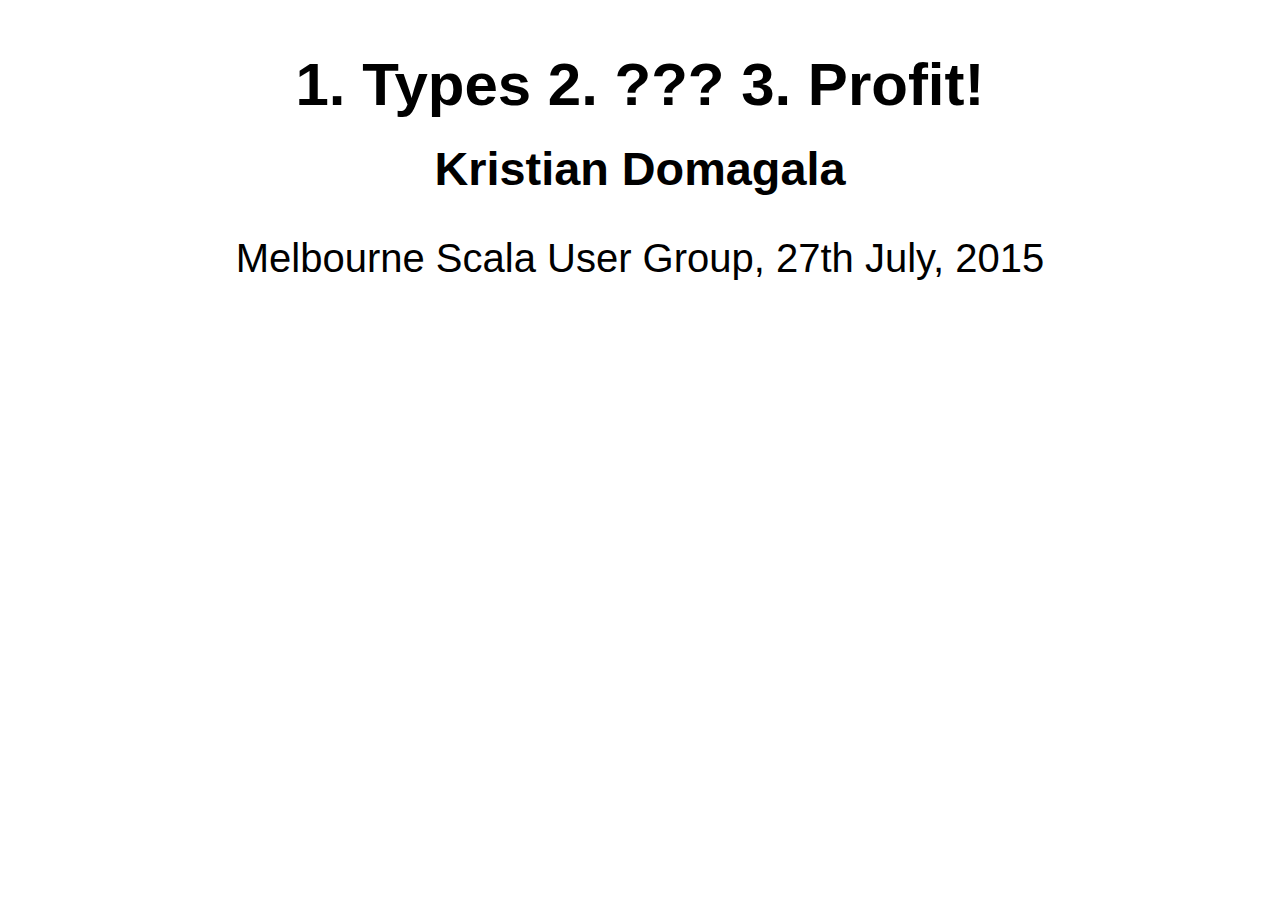
<file: index.html>
<html>
      <head>
        <meta http-equiv="Content-Type" content="text/html;charset=utf-8" />
        <title>Types, ???, Profit!</title>
        <link type="text/css" rel="stylesheet" href="assets/css/show.css" />
        <link type="text/css" rel="stylesheet" href="assets/css/prettify.css" />
        <script type="text/javascript" src="assets/js/jquery.min.js"></script>
        <script type="text/javascript" src="assets/js/show.js"></script>
        <script type="text/javascript" src="assets/js/prettify/prettify.js"></script>
        <script type="text/javascript" src="assets/js/prettify/lang-apollo.js"></script><script type="text/javascript" src="assets/js/prettify/lang-css.js"></script><script type="text/javascript" src="assets/js/prettify/lang-hs.js"></script><script type="text/javascript" src="assets/js/prettify/lang-lisp.js"></script><script type="text/javascript" src="assets/js/prettify/lang-lua.js"></script><script type="text/javascript" src="assets/js/prettify/lang-ml.js"></script><script type="text/javascript" src="assets/js/prettify/lang-proto.js"></script><script type="text/javascript" src="assets/js/prettify/lang-scala.js"></script><script type="text/javascript" src="assets/js/prettify/lang-sql.js"></script><script type="text/javascript" src="assets/js/prettify/lang-sql.js"></script><script type="text/javascript" src="assets/js/prettify/lang-vb.js"></script><script type="text/javascript" src="assets/js/prettify/lang-vhdl.js"></script><script type="text/javascript" src="assets/js/prettify/lang-wiki.js"></script><script type="text/javascript" src="assets/js/prettify/lang-yaml.js"></script><link type="text/css" rel="stylesheet" href="css/custom.css?1437994994216" />
      <script type="text/javascript"><!--
        window.onload=function() { prettyPrint(); };
      --></script>
      </head>
      <body>
        <div id="slides">
          <div id="reel">
            <div class="content" id="slide-0"><div class="container">
                  <h2 id="1.+Types+2.+%3F%3F%3F+3.+Profit%21">1. Types 2. ??? 3. Profit!</h2><h3 id="Kristian+Domagala">Kristian Domagala</h3><p>Melbourne Scala User Group, 27th July, 2015
</p>
                </div>
      </div><div class="content" id="slide-1"><div class="container">
                  <h1 id="My+journey">My journey</h1><h2 id=""></h2><ul><li>2000 &nbsp;Graduate Java developer - JSPs, Servlets
</li><li>2002 &nbsp;EJBs!
</li><li>2003 &nbsp;Hibernate/Spring
</li><li>2004 &nbsp;Agile! TDD/BDD!
</li><li>2007 &nbsp;Still looking for a better way
</li><li>2008 &nbsp;Ruby on Rails!
</li><li>2008 &nbsp;Scala (via Haskell)
</li><li>2009 &nbsp;Java/Objective C
</li><li>2010 &nbsp;Yeah, no, Scala
</li></ul>
                </div>
      </div><div class="content" id="slide-2"><div class="container">
                  <h1 id="Pop+Quiz">Pop Quiz</h1><p>What is tags?
</p><pre><code class="prettyprint lang-ruby">
  tags = item.tags


</code></pre><ol><li>Collection of <code>Tag</code> object?
</li><li>Collection of <code>String</code>s?
</li><li>Comma delimited <code>String</code>?
</li></ol>
                </div>
      </div><div class="content" id="slide-3"><div class="container">
                  <h1 id="All+of+the+above%21">All of the above!</h1><p>Dependent on the code path
</p><ul><li>From DB: <code>Tag</code> collection
</li><li>From controller: Comma-delimited <code>String</code>
</li><li>From some other code-path: collection of <code>String</code>s
</li></ul><p>All paths tested, but tests were setup with path assumptions
</p>
                </div>
      </div><div class="content" id="slide-4"><div class="container">
                  <h1 id="Let%E2%80%99s+write+some+code">Let’s write some code</h1><pre><code class="prettyprint lang-scala">
case class User(firstName: String, lastName: String) {

  def initials: (Char,Char) = (firstName.head, lastName.head)

}

val bruce = User(&quot;Bruce&quot;, &quot;Wayne&quot;)
bruce.initials
// ('B','W')

val batman = User(&quot;Batman&quot;, &quot;&quot;)
batman.initials
// ...
</code></pre>
                </div>
      </div><div class="content" id="slide-5"><div class="container">
                  <h1 id="Hmmmm">Hmmmm</h1><pre><code class="prettyprint lang-scala">java.util.NoSuchElementException: next on empty iterator
	at scala.collection.Iterator$$anon$2.next(Iterator.scala:39)
	at scala.collection.Iterator$$anon$2.next(Iterator.scala:37)
	at scala.collection.IndexedSeqLike$Elements.next(IndexedSeqLike.scala:64)
	at scala.collection.IterableLike$class.head(IterableLike.scala:91)
	at scala.collection.immutable.StringOps.scala$collection$IndexedSeqOptimized$$super$head(StringOps.scala:31)
	at scala.collection.IndexedSeqOptimized$class.head(IndexedSeqOptimized.scala:120)
	at scala.collection.immutable.StringOps.head(StringOps.scala:31)
	at user.User$.initials(User.scala:7)
</code></pre>
                </div>
      </div><div class="content" id="slide-6"><div class="container">
                  <h1 id="What+went+wrong%3F">What went wrong?</h1><h3 id="Made+an+assumption+about+names">Made an assumption about names</h3>
                </div>
      </div><div class="content" id="slide-7"><div class="container">
                  <h1 id="What+happens%E2%80%A6">What happens…</h1><h2 id="%E2%80%A6when+you+assume%3F">…when you assume?</h2><p><img alt="types"  src="main/when_you_assume.png" />
</p><span class="ref">https://xkcd.com/1339/</span>

                </div>
      </div><div class="content" id="slide-8"><div class="container">
                  <h1 id="Maybe+it+works%3F">Maybe it works?</h1><p>Maybe all the known code-paths that lead to that point have pre-validated names?
</p><!-- OOP, AOP -->

                </div>
      </div><div class="content" id="slide-9"><div class="container">
                  <h1 id="Coincidence+Oriented+Programming%21">Coincidence Oriented Programming!</h1><p>What happens when someone new comes on board and adds a new code path?
</p>
                </div>
      </div><div class="content" id="slide-10"><div class="container">
                  <h1 id="Let%E2%80%99s+encode+an+assumption">Let’s encode an assumption</h1><pre><code class="prettyprint lang-scala">type Name = NonEmptyString

case class User(firstName: Name, lastName: Name) {

  def initials: (Char, Char) = (firstName.init, lastName.init)

}
</code></pre>
                </div>
      </div><div class="content" id="slide-11"><div class="container">
                  <h1 id="NonEmptyString">NonEmptyString</h1><pre><code class="prettyprint lang-scala">case class NonEmptyString private(value: String) {
  def init = value.head
}

object NonEmptyString {
  def nonEmptyString(str: String): Option[NonEmptyString] =
    if (str.isEmpty) None
    else Some(NonEmptyString(str))

  def nonEmptyString(head: Char,
                     tail: String): NonEmptyString =
    NonEmptyString(head + tail)
}
</code></pre>
                </div>
      </div><div class="content" id="slide-12"><div class="container">
                  <h1 id="Let%E2%80%99s+try+it+again">Let’s try it again</h1><pre><code class="prettyprint lang-scala">type Name = NonEmptyString
case class User(firstName: Name, lastName: Name) {

  def initials: (Char, Char) = (firstName.init, lastName.init)

}

object User {

  def create(fName: String, lName: String): Option[User] =
    for {fn &lt;- nonEmptyString(fName)
         ln &lt;- nonEmptyString(lName)
    } yield User(fn, ln)

}
</code></pre>
                </div>
      </div><div class="content" id="slide-13"><div class="container">
                  <h1 id="Profit%21">Profit!</h1><pre><code class="prettyprint lang-scala">val bruce: Option[User] = User.create(&quot;Bruce&quot;,&quot;Wayne&quot;)
// Some(User(Bruce, Wayne))
bruce.map(user =&gt; user.initials)
// Some(('B','W'))

val batman: Option[User] = User.create(&quot;Batman&quot;,&quot;&quot;)
// None
batman.map(user =&gt; user.initials)
// None
</code></pre>
                </div>
      </div><div class="content" id="slide-14"><div class="container">
                  <h1 id="But+wait">But wait</h1><h2 id="Surely+more+code+%21%3D+Profit%21%3F">Surely more code != Profit!?</h2><p>How much extra code really?
</p><ul><li>Reduced tests
</li><li>Reduced defensive programming
</li></ul>
                </div>
      </div><div class="content" id="slide-15"><div class="container">
                  <h1 id="Just+an+extension">Just an extension</h1><p>Writing a <code>User</code> class in a typed language is an improvement over using an associative array of properties to represent a <code>User</code> in an untyped language
</p><p>So why stop at “primitives” when modeling your types
</p><!-- Reference to item.tags example -->

                </div>
      </div><div class="content" id="slide-16"><div class="container">
                  <h1 id="Boring%21">Boring!</h1><h3 id="Strings+are+trivial%3B+how+does+this+help+me+in">Strings are trivial; how does this help me in</h3><h2 id="The+Real+World%3Cspan+class%3D%22sup%22%3ETM%3C%2Fspan%3E%3F">The Real World<span class="sup">TM</span>?</h2>
                </div>
      </div><div class="content" id="slide-17"><div class="container">
                  <h1 id="Real+World">Real World</h1><pre><code class="prettyprint lang-scala">trait Task { def id: Id; def noteId: Id; ... }
trait Note { def id: Id; def content: String; ... }

class Database(userId: Id) {

  // Need to ensure user is logged in
  def loadTask(taskId: Id): Option[Task] = ...
  def loadNote(noteId: Id): Option[Note] = ...

  // Need to ensure user is logged in
  // Need to ensure note exists and belongs to user
  def updateNote(noteId: Id, newContent: String) = ...
}
</code></pre>
                </div>
      </div><div class="content" id="slide-18"><div class="container">
                  <h1 id="Types">Types</h1><pre><code class="prettyprint lang-scala">case class User(userId: Id, pwdHash: PasswordHash)

trait PasswordHash {
  def matches(other: PasswordHash): Boolean
}

trait Password { def hash: PasswordHash }

trait SessionToken
</code></pre>
                </div>
      </div><div class="content" id="slide-19"><div class="container">
                  <h1 id="%3F%3F%3F">???</h1><pre><code class="prettyprint lang-scala">class AuthedUser private(val user: User)

object AuthedUser {

  def auth(usr: User, pwd: Password): Option[AuthedUser] =
    if (pwd.hash.matches(usr.pwdHash))
      Some(new AuthedUser(usr))
    else
      None

  def auth(usr:User, tok: SessionToken): Option[AuthedUser] =
    ...
}
</code></pre>
                </div>
      </div><div class="content" id="slide-20"><div class="container">
                  <h1 id="Authentication+Profit%21">Authentication Profit!</h1><pre><code class="prettyprint lang-scala">class Database(au: AuthedUser) {

  // Can't call unless user has been authenticated
  def loadTask(taskId: Id): Option[Task] = ...
  def loadNote(noteId: Id): Option[Note] = ...

  // Again, can't call unless user has been authenticated
  // Still need to check if note exists and is accessible
  def updateNote(noteId: Id, newContent: String) = ...
}
</code></pre>
                </div>
      </div><div class="content" id="slide-21"><div class="container">
                  <h1 id="Authorisation+Profit%21">Authorisation Profit!</h1><pre><code class="prettyprint lang-scala">
object Database {
  case class Task private(id: Id, noteId: Id, ...)
  case class Note private(id: Id, content: String, ...)
}

class Database(au: AuthedUser) {
  def loadTask(taskId: Id): Option[Task] = ...
  def loadNote(noteId: Id): Option[Note] = ...

  // Can only get Note from Database, which implies that:
  //   1. Note exists
  //   2. Note is accessible by AuthedUser
  def updateNote(note: Note, newContent: String) = ...
}
</code></pre>
                </div>
      </div><div class="content" id="slide-22"><div class="container">
                  <h1 id="Generalisation+Profit%21">Generalisation Profit!</h1><pre><code class="prettyprint lang-scala">sealed trait Ref[A] { def id: Id }
object Database {
  case class Task private(id: Id, note: Ref[Note])
  case class Note private(id: Id, content: String)
    extends Ref[Note]
}
class Database(au: AuthedUser) {
  def loadTask(taskId: Id): Option[Task] = ...
  def loadNote(noteId: Id): Option[Note] = ...

  // Can only get Ref[Note] from Database (either from
  // loadNote or via loadTask)
  def updateNote(noteRef: Ref[Note], newContent: String) = ...
}
</code></pre>
                </div>
      </div><div class="content" id="slide-23"><div class="container">
                  <h1 id="Types+are+cheap%3Cspan+class%3D%22sup%22%3E*%3C%2Fspan%3E">Types are cheap<span class="sup">*</span></h1><h6><span class="sup">*</span>Relative to the benefits they provide</h6>
                </div>
      </div><div class="content" id="slide-24"><div class="container">
                  <h1 id="Types+are+cheap">Types are cheap</h1><blockquote><p>Is there a type famine that I’m not aware of?
</p></blockquote><p>Rúnar Bjarnason
</p><span class="ref">https://groups.google.com/d/msg/scalaz/R-YYRoqzSXk/jk_gCJxMLoIJ</span>

                </div>
      </div><div class="content" id="slide-25"><div class="container">
                  <h1 id="More+Profit%3F">More Profit?</h1><p>Level of constraints depends on the sophistication of the type system
</p><p>You can still rule-out a number of types of bugs and help focus your search when something does go wrong
</p>
                </div>
      </div><div class="content" id="slide-26"><div class="container">
                  <h1 id="Next+time+you+ask%E2%80%A6">Next time you ask…</h1><p><img alt="types"  src="main/types.png" />
</p><span class="ref">https://twitter.com/KenScambler/status/621933432365432832</span>

                </div>
      </div><div class="content" id="slide-27"><div class="container">
                  <h1 id="Thanks%21">Thanks!</h1><ul><li><span class="ref">http://dkristian.github.io/types_talk</span>
</li><li><span class="ref">http://kristian-domagala.blogspot.com.au/2009/04/using-type-system-for-discoverability.html</span>
</li><li><span class="ref">https://twitter.com/kdomagala</span>
</li><li><span class="ref">https://github.com/softprops/picture-show</span></li></ul>
                </div>
      </div>
          </div>
        </div>
        
      </body>
    </html>
</file>
<file: assets/css/show.css>
* { margin:0; padding:0; }

body {
  font-family:Helvetica, Arial;
  font-weight:bold;
  font-size:3em;
}
#instructions {
  font-size:24px;
  padding:1em;
  background:#333;
  color:#fff;
}
#slides {
  overflow: hidden;
}
#slides .content .container {
  padding:.5em;
  height:80%;
}
#slides .content .subtitle {
  padding:.5em;
  background:#000;
  color:#fff;
  width: 100%;
}
#reel {
  width: 1000000px;
  overflow: hidden;
}
#reel div.content {
  float: left;
  overflow: hidden;
}
.content {

}
pre, code {
  font-size:34px;
  text-align:left;
  font-family:Monaco,"Courier New","DejaVu Sans Mono","Bitstream Vera Sans Mono",monospace;
  font-weight:normal;
}
a:link, a:visited { color:#12A0FF; text-decoration:none; }
a:hover { color:#FF1385; }
ul, ol { margin-left:1em; }
</file>
<file: assets/css/prettify.css>
.str{color:#080}.kwd{color:#008}.com{color:#800}.typ{color:#606}.lit{color:#066}.pun{color:#660}.pln{color:#000}.tag{color:#008}.atn{color:#606}.atv{color:#080}.dec{color:#606}pre.prettyprint{padding:2px;border:1px solid #888}ol.linenums{margin-top:0;margin-bottom:0}li.L0,li.L1,li.L2,li.L3,li.L5,li.L6,li.L7,li.L8{list-style:none}li.L1,li.L3,li.L5,li.L7,li.L9{background:#eee}@media print{.str{color:#060}.kwd{color:#006;font-weight:bold}.com{color:#600;font-style:italic}.typ{color:#404;font-weight:bold}.lit{color:#044}.pun{color:#440}.pln{color:#000}.tag{color:#006;font-weight:bold}.atn{color:#404}.atv{color:#060}}
</file>
<file: css/custom.css>
body {
    font-family: sans-serif;
    font-size: 2.5em;
    font-weight: normal;
}

/* https://css-tricks.com/snippets/css/simple-and-nice-blockquote-styling/ */

blockquote {
  background: #f9f9f9;
  border-left: 10px solid #ccc;
  margin: 1.5em 10px;
  padding: 0.5em 10px;
  quotes: "\201C""\201D""\2018""\2019";
}

blockquote:before {
  color: #ccc;
  content: open-quote;
  font-size: 4em;
  line-height: 0.1em;
  margin-right: 0.25em;
  vertical-align: -0.4em;
}

blockquote p {
  display: inline;
}

h1 {
    text-align: center;
}

h2 {
    text-align: center;
    padding-top: 0.5em;
}

h3 {
    text-align: center;
    padding-top: 0.5em;
}

h4 {
    padding-top: 4em;
}

h6 {
    text-align: center;
    padding-top: 0.3em;
}

img {
    display: inline-block;
    margin-left: auto;
    margin-right: auto;
}

ol {
    text-align: left;
    padding-top: 0.5em;
    padding-left: 0.5em;
}

ul {
    text-align: left;
    list-style-type: none;
}

li {
    padding-top: 0.4em
}

pre {
    text-align: left;
    padding-top: 0.5em;
}

code {
    font-size: 0.8em;
}

p {
    text-align: left;
    padding-top: 1em;
}

.content {
    text-align: left;
}

#slide-0 .container p { text-align: center; }

#slide-7 .container { text-align: center; }
#slide-7 .container p { text-align: center; }
#slide-26 .container { text-align: center; }
#slide-26 .container p { text-align: center; }

.center {
    text-align: center;
}

.ref {
    font-size: 0.5em;
}

div.title {
    text-align: center;
}

span.sup {
    vertical-align: super;
    font-size: 0.5em;
}
</file>
